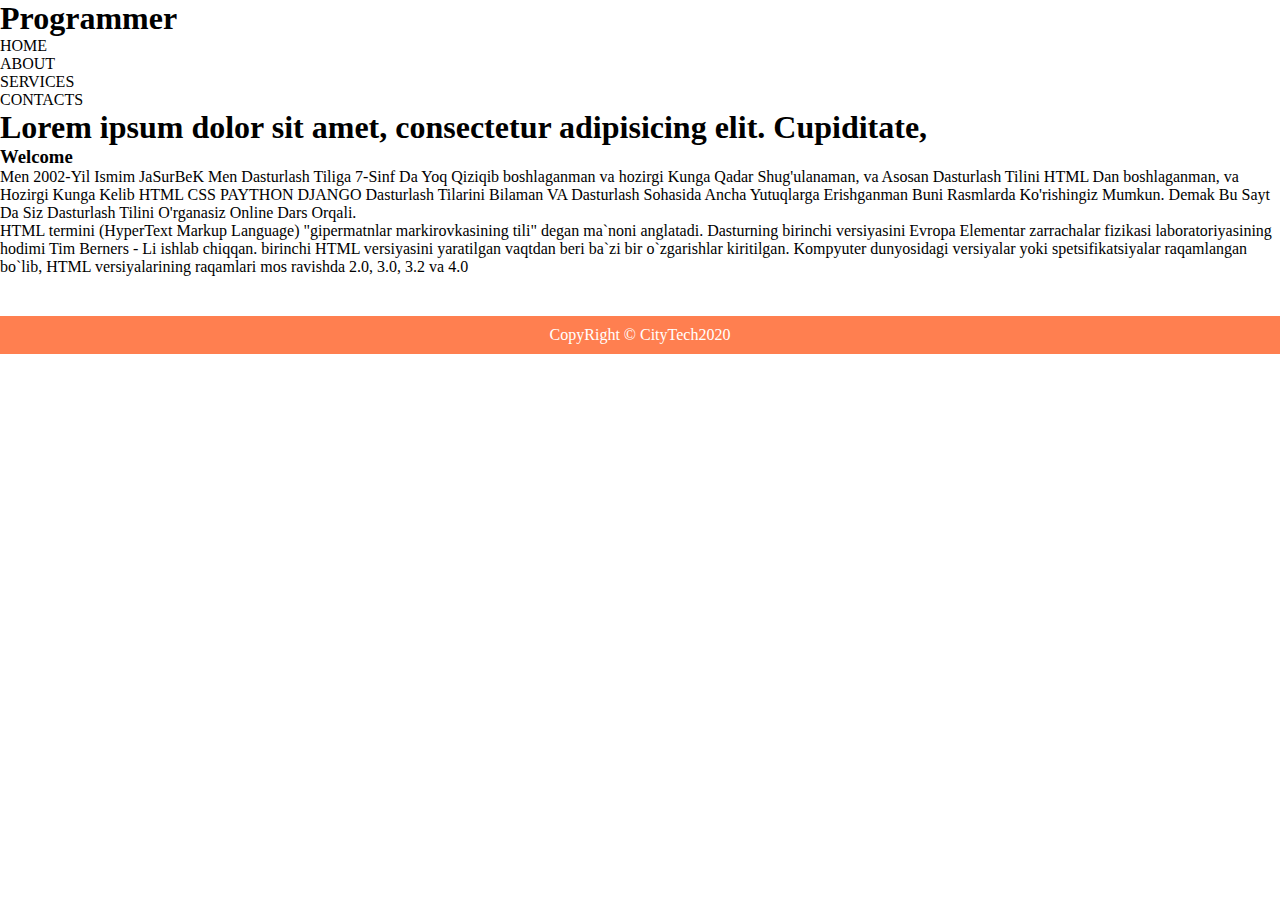
<file: html/index.html>
<!DOCTYPE html>
<html lang="en">
<head>
    <meta charset="UTF-8">
    <meta name="viewport" content="width=device-width, initial-scale=1.0">
    <title>Bosh Sahifa</title>
    <link rel="stylesheet"href="../css/main.css">
</head>
<body>
    <div id="header">
        <div class="conlainer">
            <h1>Programmer</h1>
        </div>
    </div>
    <div id="navbar">
        <div class="container">
            <ul>
                <li> <a herf="link">HOME</a></li>
                <li> <a herf="link">ABOUT</a></li>
                <li> <a herf="link">SERVICES</a></li>
                <li> <a herf="link">CONTACTS</a></li>
            </ul>
        </div>
    </div>
    
    <div id="showcase">
        <div class="container">
            <h1>Lorem ipsum dolor sit amet, consectetur adipisicing elit. Cupiditate,</h1>
        </div>
    </div>

    <div id="main">
    <div class="container">

    </div>
     <div class="content">
         <h3>Welcome</h3>
         <p>Men 2002-Yil Ismim JaSurBeK Men Dasturlash Tiliga 7-Sinf Da Yoq Qiziqib boshlaganman va hozirgi Kunga Qadar Shug'ulanaman, va Asosan Dasturlash Tilini
            HTML
            Dan boshlaganman, va Hozirgi Kunga Kelib
            HTML CSS PAYTHON DJANGO
            Dasturlash Tilarini Bilaman VA Dasturlash Sohasida Ancha Yutuqlarga Erishganman Buni Rasmlarda Ko'rishingiz Mumkun. Demak Bu Sayt Da Siz Dasturlash Tilini O'rganasiz Online Dars Orqali. </p>
         
     </div>
     <div class="sidebar">
         <p>HTML termini (HyperText Markup Language) "gipermatnlar markirovkasining tili" degan ma`noni anglatadi. Dasturning birinchi versiyasini Evropa Elementar zarrachalar fizikasi laboratoriyasining hodimi Tim Berners - Li ishlab chiqqan. birinchi HTML versiyasini yaratilgan vaqtdan beri ba`zi bir o`zgarishlar kiritilgan. Kompyuter dunyosidagi versiyalar yoki spetsifikatsiyalar raqamlangan bo`lib, HTML versiyalarining raqamlari mos ravishda 2.0, 3.0, 3.2 va 4.0</p>

     </div>
    </div>
    <div class="clr"></div>

    <div id="footer">
        <p>CopyRight &copy; CityTech2020</p>
    </div>

</body>
</html>
</file>
<file: css/main.css>
* {
    margin: 0;
    padding: 0;
    box-sizing: border-box;
}
#jek1 {
    background-color: #35424a;
    border-bottom: 5px solid rgb(44, 255, 7);

}
#jek1 h1 {
    color: #fff;
    font-family: sans-serif;
    padding: 15px 0px;
    display: inline-block;
}
#jek1 .jek3 {
    color: lawngreen;
}
.jek2 {
    width: 70%;
    margin: auto;
}
.jek4 {
    float: right;
}
.jek4 li {
    display: inline;
}
.jek4 li a {
    text-decoration: none;
    color: #fff;
    font-family: sans-serif;
    padding: 25px 15px;
    display: inline-block;
}
.jek4 li a:hover {
    color: lightblue;
}
.rasm {
    height: 70vh;
    background-image: url(../img/K1.png);
    background-size: cover;
    background-position: center 2000;
    text-align: center;
    color: #fff;
    font-family: sans-serif;
}
@media (min-width: 768px) and (max-width: 1280px) {
    .rasm {
        background-image: url(../img/M1.jpg);
    }
}
.rasm h1 {
    font-size: 50px;
    margin-bottom: 25px;
    padding-top: 50px;
}
#newsletter {
    background-color: #35424a;
    color: #fff;
    font-family: sans-serif;
    padding: 20px 0px;
    display: inline-block;
    width: 100%;
}
#newsletter .left {
    float: left;
}
#newsletter .right {
    float: right;
}
#newsletter input {
    padding: 5px;
}
.button {
    padding: 7px 15px;
    border: none;
    background-color: coral;
    color: #fff;
    margin: 10px;
}
#courses {
    padding: 30px 0;
}
.box {
    width: 33.3%;
    float: left;
    text-align: center;
    font-family: sans-serif;
}
.box img {
    max-width: 100%;
    width: 120px;
}
.clr {
    clear: both;
}
#footer {
    padding: 10px 0;
    text-align: center;
    background-color: coral;
    color: #fff;
    margin-top: 40px;
}
</file>
